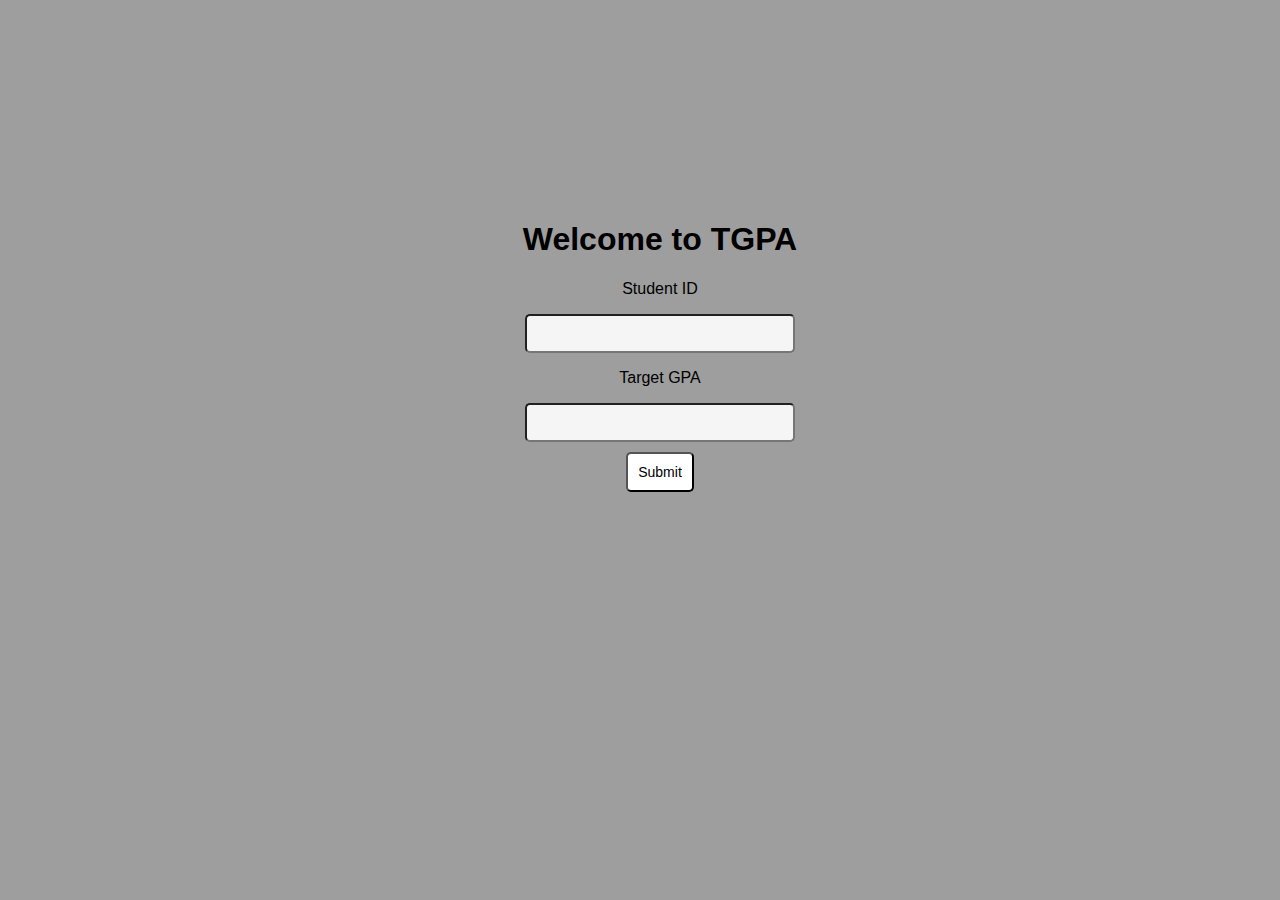
<file: Main/index.html>
<!DOCTYPE html>
<html lang="en">
  <head>
    <meta charset="UTF-8" />
    <meta http-equiv="X-UA-Compatible" content="IE=edge" />
    <meta name="viewport" content="width=device-width, initial-scale=1.0" />
    <title>Document</title>
    <link rel="stylesheet" href="./index.css" />
  </head>
  <body>
    <div class="container">
      <div>
        <h1>Welcome to TGPA</h1>
        <p>Student ID</p>
        <input id="StudentID" type="number" required />
        <div>
          <div>
            <p>Target GPA</p>
            <input id="GPA" type="number" required />
          </div>
          <button onclick="getInfo()">Submit</button>
        </div>
      </div>
    </div>

    <script type="module" src="index.js"></script>
    <script type="module" src="Course.js"></script>
  </body>
</html>
</file>
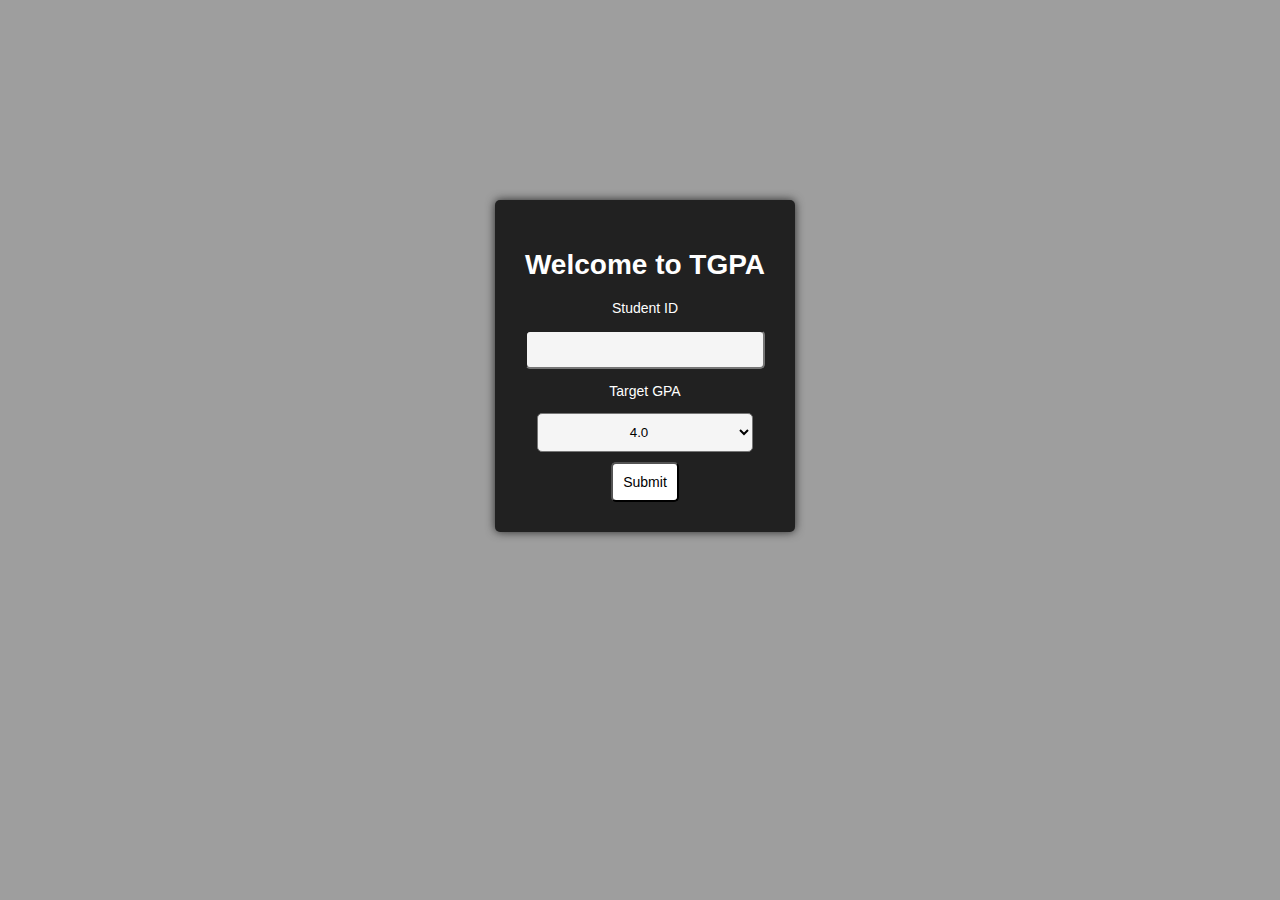
<file: Main/html/index.html>
<!DOCTYPE html>
<html lang="en">
  <head>
    <meta charset="UTF-8" />
    <meta http-equiv="X-UA-Compatible" content="IE=edge" />
    <meta name="viewport" content="width=device-width, initial-scale=1.0" />
    <title>Document</title>
    <link rel="stylesheet" href="../index.css" />
  </head>
  <body>
    <div class="container">
      <form id="form">
        <h1>Welcome to TGPA</h1>
        <p>Student ID</p>

        <input id="StudentID" type="number" required />
        <p>Target GPA</p>
        <!-- <input id="GPA" type="number" required /> -->
        <select name="" id="GPA">
          <option value="4.0">4.0</option>
          <option value="4.5">4.5</option>
          <option value="5">5</option>
        </select>
        <button type="submit">Submit</button>
      </form>
    </div>

    <script type="module" src="../index.js"></script>
  </body>
</html>
</file>
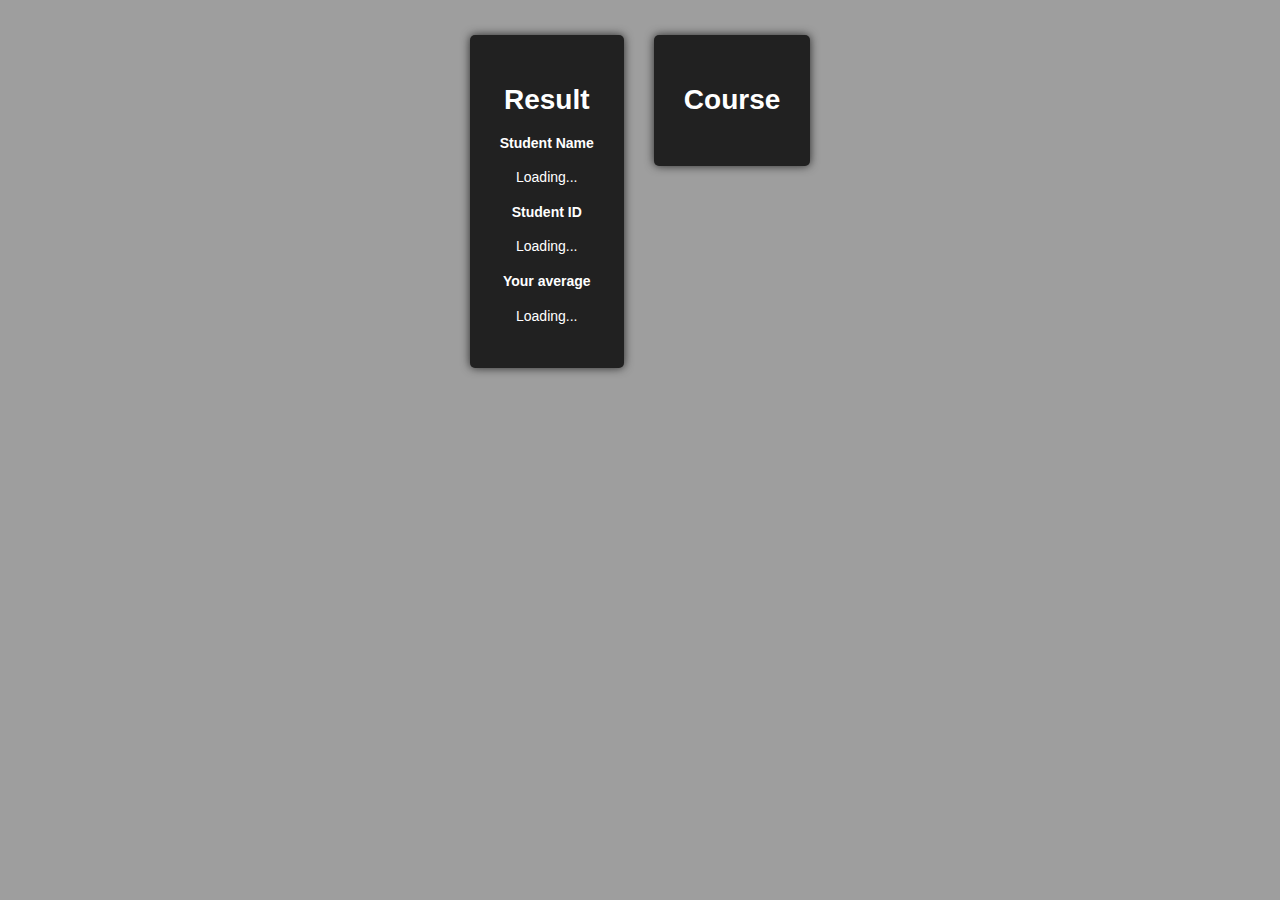
<file: Main/html/Courses.html>
<!DOCTYPE html>
<html lang="en">
  <head>
    <meta charset="UTF-8" />
    <meta http-equiv="X-UA-Compatible" content="IE=edge" />
    <meta name="viewport" content="width=device-width, initial-scale=1.0" />
    <title>Courses</title>
    <link rel="stylesheet" href="../Style/Courses.css" />
  </head>
  <body onload="X()">
    <!-- Div showing the details of the student on left -->
    <div class="container">
      <div class="float-container">
        <!--  -->

        <div class="float-child">
          <h1>Result</h1>
          <h4>Student Name</h4>
          <p id="StudentName">Loading...</p>
          <h4>Student ID</h4>
          <p id="StudentID">Loading...</p>
          <h4>Your average</h4>
          <p id="StudentAVG">Loading...</p>
        </div>

        <!--  -->

        <div class="float-child">
          <h1>Course</h1>
          <div id="CourseList"></div>
        </div>

        <!--  -->
      </div>
    </div>
  </body>

  <script type="module" src="../Course.js"></script>
</html>
</file>
<file: Main/index.css>
body {
  background-color: #9e9e9e;
  font-family: "Open Sans", sans-serif;
  /* font-size: 14px; */
  margin: 0;
  padding: 0;
  overflow-x: hidden;
}

/* Center Container */

.container {
  width: 100%;
  height: 100%;
  display: flex;
  justify-content: center;
  align-items: center;
  padding: 20px;

  margin-top: 20vh;
}

form {
  float: left;
  margin-right: 30px;
  background-color: #212121;
  color: white;
  font-size: 14px;
  font-family: "Courier New", Courier, monospace;
  padding: 10px;
  border-radius: 5px;
  box-shadow: 0px 0px 10px 0px rgba(0, 0, 0, 0.75);
  padding: 30px;
  text-align: center;
  font-family: "Open Sans", sans-serif;
}

/* Center Text */
p {
  text-align: center;
  size: 20px;
}

/* Centering input and button */
/* And Margin */

button {
  background-color: white;
  color: black;
  font-size: 14px;
  border-radius: 5px;
  padding: 10px;
  font-family: "Open Sans", sans-serif;
  height: 20%;
}

input,
button,
select,
option {
  display: block;
  margin: 0 auto;
  margin-top: 10px;
}

input,
select,
option {
  width: 90%;
  text-align: center;
}

input::-webkit-outer-spin-button,
input::-webkit-inner-spin-button {
  -webkit-appearance: none;
  margin: 0;
}

input[type="number"] {
  -moz-appearance: textfield;
}
input,
select {
  background-color: #f5f5f5;
  border-radius: 5px;
  padding: 10px;
}
</file>
<file: Main/Style/Courses.css>
body {
  background-color: #9e9e9e;

  /* font-size: 14px; */
  margin: 0;
  padding: 0;
  overflow-x: hidden;
}
.container {
  width: 100%;
  height: 100%;
  display: flex;
  justify-content: center;
  align-items: center;
}
.float-container {
  padding: 5px;
  display: inline-block;
  margin-top: 30px;
}
.float-child {
  float: left;
  margin-right: 30px;
  background-color: #212121;
  color: white;
  font-size: 14px;
  font-family: "Courier New", Courier, monospace;
  padding: 10px;
  border-radius: 5px;
  overflow-x: auto;
  box-shadow: 0px 0px 10px 0px rgba(0, 0, 0, 0.75);
  padding: 30px;
  text-align: center;
  font-family: "Open Sans", sans-serif;
}

.float-child:last-child {
  margin-right: 0;
}
#CourseList {
  margin-top: 20px;
}
</file>
